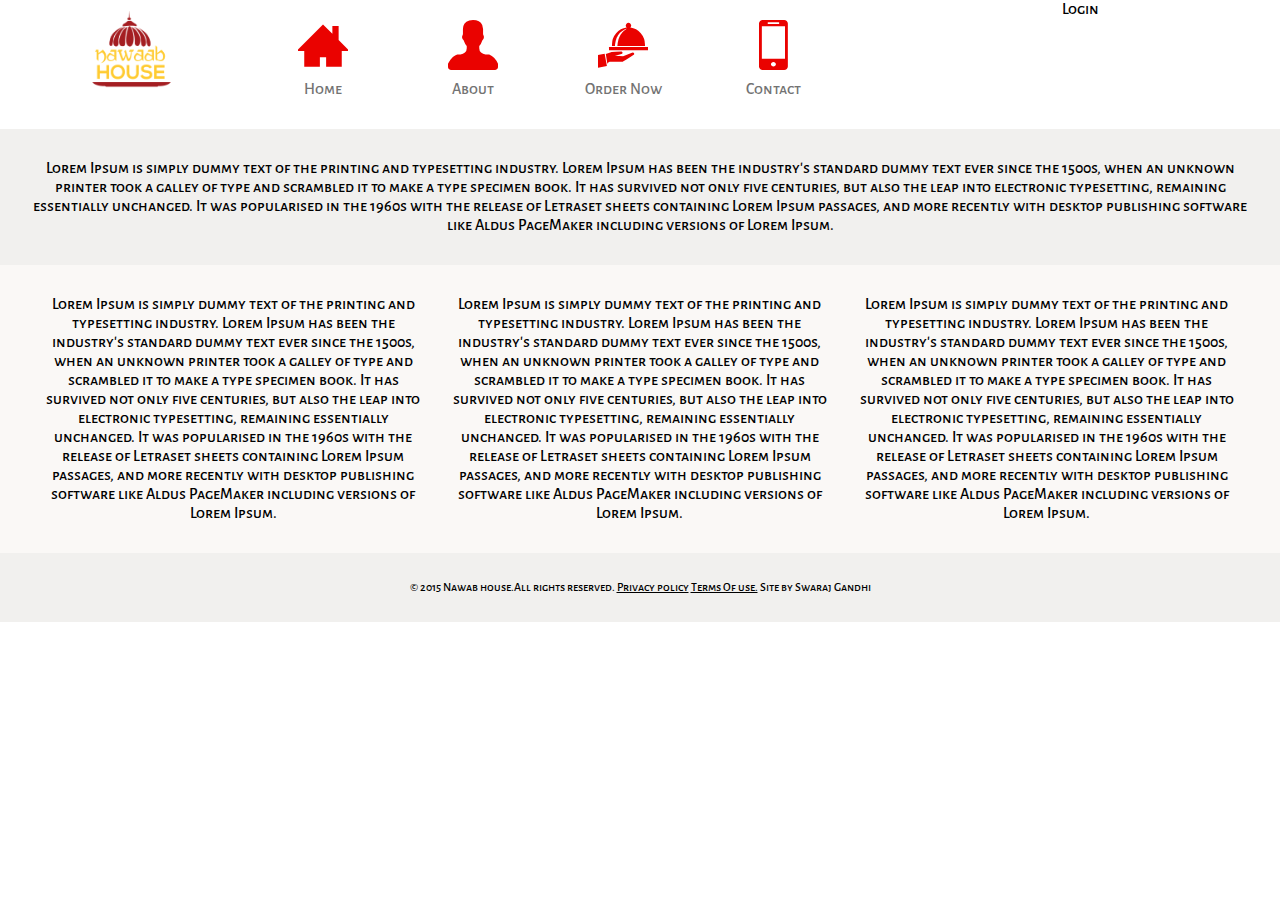
<file: index.html>
<!DOCTYPE html>
<html>
<head>
	<meta charset="utf-8">
	<meta name="viewport" content="width=device-width , initial-scale=1.0">
	<title>Nawabhouse</title>
	<link rel="shortcut icon" type="img/png" href="img/nawab.ico"/>
	<link rel="stylesheet" type="text/css" href="css/grid.css" />
	<link rel="stylesheet" type="text/css" href="css/stylesheet.css" />
	<link rel="stylesheet" type="text/css" href="css/normalize.css" />
	<link rel="stylesheet" type="text/css" href="css/flaticon.css">
	<link href='http://fonts.googleapis.com/css?family=Raleway:400,500,600' rel='stylesheet' type='text/css'>
</head>
<body>
	<header>
		<nav class="row navbar">
			<div class="row__container" id="navbar__mob">
				<div class="hidden-xs hidden-sm hidden-md col-lg-2">
					<img src="img/nawabhouse_logo.png" class="navbar__logo">
				</div>
				<div class="col-lg-8" id="menu_list">
					<a href="#" id="pull">Menu</a>
					<ul class="navbar__ul">
						<li class="navbar__li">
							<a href="#" class="navbar__link">
								<div class="glyph">
									<div class="glyph-icon flaticon-home63"></div>	
								</div>
								<p class="navbar__menu_name">Home</p>
							</a>
						</li>
						<li class="navbar__li">
							<a href="#" class="navbar__link">
								<div class="glyph">
									<div class="glyph-icon flaticon-user91"></div>	
								</div>
								<p class="navbar__menu_name">About</p>
							</a>
						</li>
						<li class="navbar__li">
							<a href="#" class="navbar__link">
								<div class="glyph">
									<div class="glyph-icon flaticon-covered16"></div>	
								</div>
								<p class="navbar__menu_name">Order Now</p>
							</a>
						</li>
						<li class="navbar__li">
							<a href="#" class="navbar__link">
								<div class="glyph">
									<div class="glyph-icon flaticon-iphone26"></div>	
								</div>
								<p class="navbar__menu_name">Contact</p>
							</a>
						</li>
						<li class="hidden-lg visible-md visible-sm visible-xs navbar__li">
							<a href="#" class="navbar__link">
								<div class="glyph">
									<div class="glyph-icon flaticon-iphone26"></div>
								</div>
								<p class="navbar__menu_name">Login</p>
							</a>
						</li>
					</ul>
				</div>
				<div class="hidden-md hidden-xs hidden-sm col-lg-2">
					Login
				</div>
			</div>
		</nav>	
	</header>
	
	<footer class="footer">
		<div class="row" id="app">
			<div class="row__container">
				Lorem Ipsum is simply dummy text of the printing and typesetting industry. Lorem Ipsum has been the industry's standard dummy text ever since the 1500s, when an unknown printer took a galley of type and scrambled it to make a type specimen book. It has survived not only five centuries, but also the leap into electronic typesetting, remaining essentially unchanged. It was popularised in the 1960s with the release of Letraset sheets containing Lorem Ipsum passages, and more recently with desktop publishing software like Aldus PageMaker including versions of Lorem Ipsum.	
			</div>
		</div>
		<div class="row" id="info">
			<div class="row__container">
				<div class="col-lg-4">
					Lorem Ipsum is simply dummy text of the printing and typesetting industry. Lorem Ipsum has been the industry's standard dummy text ever since the 1500s, when an unknown printer took a galley of type and scrambled it to make a type specimen book. It has survived not only five centuries, but also the leap into electronic typesetting, remaining essentially unchanged. It was popularised in the 1960s with the release of Letraset sheets containing Lorem Ipsum passages, and more recently with desktop publishing software like Aldus PageMaker including versions of Lorem Ipsum.
				</div>
				<div class="col-lg-4">
					Lorem Ipsum is simply dummy text of the printing and typesetting industry. Lorem Ipsum has been the industry's standard dummy text ever since the 1500s, when an unknown printer took a galley of type and scrambled it to make a type specimen book. It has survived not only five centuries, but also the leap into electronic typesetting, remaining essentially unchanged. It was popularised in the 1960s with the release of Letraset sheets containing Lorem Ipsum passages, and more recently with desktop publishing software like Aldus PageMaker including versions of Lorem Ipsum.
				</div>
				<div class="col-lg-4">
					Lorem Ipsum is simply dummy text of the printing and typesetting industry. Lorem Ipsum has been the industry's standard dummy text ever since the 1500s, when an unknown printer took a galley of type and scrambled it to make a type specimen book. It has survived not only five centuries, but also the leap into electronic typesetting, remaining essentially unchanged. It was popularised in the 1960s with the release of Letraset sheets containing Lorem Ipsum passages, and more recently with desktop publishing software like Aldus PageMaker including versions of Lorem Ipsum.
				</div>
			</div>
		</div>
		<div class="row" id="terms">
			<div class="row__container">
				&#169; 2015 Nawab house.All rights reserved. <u><a href="privacy.html" target="_blank">Privacy policy</a></u> <u><a href="terms.html" target="_blank">Terms Of use.</a></u> Site by Swaraj Gandhi
			</div>
		</div>
	</footer>
</body>
<script src="https://ajax.googleapis.com/ajax/libs/jquery/2.1.4/jquery.min.js"></script>
<script src="js/script.js"></script>
</html>
</file>
<file: css/grid.css>
@-ms-viewport{width:device-width}.visible-lg,.visible-lg-block,.visible-lg-inline,.visible-lg-inline-block,.visible-md,.visible-md-block,.visible-md-inline,.visible-md-inline-block,.visible-print,.visible-print-block,.visible-print-inline,.visible-print-inline-block,.visible-sm,.visible-sm-block,.visible-sm-inline,.visible-sm-inline-block,.visible-xs,.visible-xs-block,.visible-xs-inline,.visible-xs-inline-block{display:none!important}@media (max-width:767px){.visible-xs{display:block!important}table.visible-xs{display:table}tr.visible-xs{display:table-row!important}td.visible-xs,th.visible-xs{display:table-cell!important}}@media (max-width:767px){.visible-xs-block{display:block!important}}@media (max-width:767px){.visible-xs-inline{display:inline!important}}@media (max-width:767px){.visible-xs-inline-block{display:inline-block!important}}@media (min-width:768px) and (max-width:991px){.visible-sm{display:block!important}table.visible-sm{display:table}tr.visible-sm{display:table-row!important}td.visible-sm,th.visible-sm{display:table-cell!important}}@media (min-width:768px) and (max-width:991px){.visible-sm-block{display:block!important}}@media (min-width:768px) and (max-width:991px){.visible-sm-inline{display:inline!important}}@media (min-width:768px) and (max-width:991px){.visible-sm-inline-block{display:inline-block!important}}@media (min-width:992px) and (max-width:1199px){.visible-md{display:block!important}table.visible-md{display:table}tr.visible-md{display:table-row!important}td.visible-md,th.visible-md{display:table-cell!important}}@media (min-width:992px) and (max-width:1199px){.visible-md-block{display:block!important}}@media (min-width:992px) and (max-width:1199px){.visible-md-inline{display:inline!important}}@media (min-width:992px) and (max-width:1199px){.visible-md-inline-block{display:inline-block!important}}@media (min-width:1200px){.visible-lg{display:block!important}table.visible-lg{display:table}tr.visible-lg{display:table-row!important}td.visible-lg,th.visible-lg{display:table-cell!important}}@media (min-width:1200px){.visible-lg-block{display:block!important}}@media (min-width:1200px){.visible-lg-inline{display:inline!important}}@media (min-width:1200px){.visible-lg-inline-block{display:inline-block!important}}@media (max-width:767px){.hidden-xs{display:none!important}}@media (min-width:768px) and (max-width:991px){.hidden-sm{display:none!important}}@media (min-width:992px) and (max-width:1199px){.hidden-md{display:none!important}}@media (min-width:1200px){.hidden-lg{display:none!important}}@media print{.visible-print{display:block!important}table.visible-print{display:table}tr.visible-print{display:table-row!important}td.visible-print,th.visible-print{display:table-cell!important}}@media print{.visible-print-block{display:block!important}}@media print{.visible-print-inline{display:inline!important}}@media print{.visible-print-inline-block{display:inline-block!important}}@media print{.hidden-print{display:none!important}}.container,.container-fluid{margin-right:auto;margin-left:auto;padding-left:15px;padding-right:15px}@media (min-width:768px){.container{width:750px}}@media (min-width:992px){.container{width:970px}}@media (min-width:1200px){.container{width:1170px}}.row{margin-left:-15px;margin-right:-15px}.col,.col-lg-1,.col-lg-10,.col-lg-11,.col-lg-12,.col-lg-2,.col-lg-3,.col-lg-4,.col-lg-5,.col-lg-6,.col-lg-7,.col-lg-8,.col-lg-9,.col-md-1,.col-md-10,.col-md-11,.col-md-12,.col-md-2,.col-md-3,.col-md-4,.col-md-5,.col-md-6,.col-md-7,.col-md-8,.col-md-9,.col-sm-1,.col-sm-10,.col-sm-11,.col-sm-12,.col-sm-2,.col-sm-3,.col-sm-4,.col-sm-5,.col-sm-6,.col-sm-7,.col-sm-8,.col-sm-9,.col-xs-1,.col-xs-10,.col-xs-11,.col-xs-12,.col-xs-2,.col-xs-3,.col-xs-4,.col-xs-5,.col-xs-6,.col-xs-7,.col-xs-8,.col-xs-9{position:relative;min-height:1px;padding-left:15px;padding-right:15px}.col,.col-xs-1,.col-xs-10,.col-xs-11,.col-xs-12,.col-xs-2,.col-xs-3,.col-xs-4,.col-xs-5,.col-xs-6,.col-xs-7,.col-xs-8,.col-xs-9{float:left}.col-xs-12{width:100%}.col-xs-11{width:91.66666667%}.col-xs-10{width:83.33333333%}.col-xs-9{width:75%}.col-xs-8{width:66.66666667%}.col-xs-7{width:58.33333333%}.col-xs-6{width:50%}.col-xs-5{width:41.66666667%}.col-xs-4{width:33.33333333%}.col-xs-3{width:25%}.col-xs-2{width:16.66666667%}.col-xs-1{width:8.33333333%}.col-xs-pull-12{right:100%}.col-xs-pull-11{right:91.66666667%}.col-xs-pull-10{right:83.33333333%}.col-xs-pull-9{right:75%}.col-xs-pull-8{right:66.66666667%}.col-xs-pull-7{right:58.33333333%}.col-xs-pull-6{right:50%}.col-xs-pull-5{right:41.66666667%}.col-xs-pull-4{right:33.33333333%}.col-xs-pull-3{right:25%}.col-xs-pull-2{right:16.66666667%}.col-xs-pull-1{right:8.33333333%}.col-xs-pull-0{right:auto}.col-xs-push-12{left:100%}.col-xs-push-11{left:91.66666667%}.col-xs-push-10{left:83.33333333%}.col-xs-push-9{left:75%}.col-xs-push-8{left:66.66666667%}.col-xs-push-7{left:58.33333333%}.col-xs-push-6{left:50%}.col-xs-push-5{left:41.66666667%}.col-xs-push-4{left:33.33333333%}.col-xs-push-3{left:25%}.col-xs-push-2{left:16.66666667%}.col-xs-push-1{left:8.33333333%}.col-xs-push-0{left:auto}.col-xs-offset-12{margin-left:100%}.col-xs-offset-11{margin-left:91.66666667%}.col-xs-offset-10{margin-left:83.33333333%}.col-xs-offset-9{margin-left:75%}.col-xs-offset-8{margin-left:66.66666667%}.col-xs-offset-7{margin-left:58.33333333%}.col-xs-offset-6{margin-left:50%}.col-xs-offset-5{margin-left:41.66666667%}.col-xs-offset-4{margin-left:33.33333333%}.col-xs-offset-3{margin-left:25%}.col-xs-offset-2{margin-left:16.66666667%}.col-xs-offset-1{margin-left:8.33333333%}.col-xs-offset-0{margin-left:0}@media (min-width:768px){.col,.col-sm-1,.col-sm-10,.col-sm-11,.col-sm-12,.col-sm-2,.col-sm-3,.col-sm-4,.col-sm-5,.col-sm-6,.col-sm-7,.col-sm-8,.col-sm-9{float:left}.col-sm-12{width:100%}.col-sm-11{width:91.66666667%}.col-sm-10{width:83.33333333%}.col-sm-9{width:75%}.col-sm-8{width:66.66666667%}.col-sm-7{width:58.33333333%}.col-sm-6{width:50%}.col-sm-5{width:41.66666667%}.col-sm-4{width:33.33333333%}.col-sm-3{width:25%}.col-sm-2{width:16.66666667%}.col-sm-1{width:8.33333333%}.col-sm-pull-12{right:100%}.col-sm-pull-11{right:91.66666667%}.col-sm-pull-10{right:83.33333333%}.col-sm-pull-9{right:75%}.col-sm-pull-8{right:66.66666667%}.col-sm-pull-7{right:58.33333333%}.col-sm-pull-6{right:50%}.col-sm-pull-5{right:41.66666667%}.col-sm-pull-4{right:33.33333333%}.col-sm-pull-3{right:25%}.col-sm-pull-2{right:16.66666667%}.col-sm-pull-1{right:8.33333333%}.col-sm-pull-0{right:auto}.col-sm-push-12{left:100%}.col-sm-push-11{left:91.66666667%}.col-sm-push-10{left:83.33333333%}.col-sm-push-9{left:75%}.col-sm-push-8{left:66.66666667%}.col-sm-push-7{left:58.33333333%}.col-sm-push-6{left:50%}.col-sm-push-5{left:41.66666667%}.col-sm-push-4{left:33.33333333%}.col-sm-push-3{left:25%}.col-sm-push-2{left:16.66666667%}.col-sm-push-1{left:8.33333333%}.col-sm-push-0{left:auto}.col-sm-offset-12{margin-left:100%}.col-sm-offset-11{margin-left:91.66666667%}.col-sm-offset-10{margin-left:83.33333333%}.col-sm-offset-9{margin-left:75%}.col-sm-offset-8{margin-left:66.66666667%}.col-sm-offset-7{margin-left:58.33333333%}.col-sm-offset-6{margin-left:50%}.col-sm-offset-5{margin-left:41.66666667%}.col-sm-offset-4{margin-left:33.33333333%}.col-sm-offset-3{margin-left:25%}.col-sm-offset-2{margin-left:16.66666667%}.col-sm-offset-1{margin-left:8.33333333%}.col-sm-offset-0{margin-left:0}}@media (min-width:992px){.col,.col-md-1,.col-md-10,.col-md-11,.col-md-12,.col-md-2,.col-md-3,.col-md-4,.col-md-5,.col-md-6,.col-md-7,.col-md-8,.col-md-9{float:left}.col-md-12{width:100%}.col-md-11{width:91.66666667%}.col-md-10{width:83.33333333%}.col-md-9{width:75%}.col-md-8{width:66.66666667%}.col-md-7{width:58.33333333%}.col-md-6{width:50%}.col-md-5{width:41.66666667%}.col-md-4{width:33.33333333%}.col-md-3{width:25%}.col-md-2{width:16.66666667%}.col-md-1{width:8.33333333%}.col-md-pull-12{right:100%}.col-md-pull-11{right:91.66666667%}.col-md-pull-10{right:83.33333333%}.col-md-pull-9{right:75%}.col-md-pull-8{right:66.66666667%}.col-md-pull-7{right:58.33333333%}.col-md-pull-6{right:50%}.col-md-pull-5{right:41.66666667%}.col-md-pull-4{right:33.33333333%}.col-md-pull-3{right:25%}.col-md-pull-2{right:16.66666667%}.col-md-pull-1{right:8.33333333%}.col-md-pull-0{right:auto}.col-md-push-12{left:100%}.col-md-push-11{left:91.66666667%}.col-md-push-10{left:83.33333333%}.col-md-push-9{left:75%}.col-md-push-8{left:66.66666667%}.col-md-push-7{left:58.33333333%}.col-md-push-6{left:50%}.col-md-push-5{left:41.66666667%}.col-md-push-4{left:33.33333333%}.col-md-push-3{left:25%}.col-md-push-2{left:16.66666667%}.col-md-push-1{left:8.33333333%}.col-md-push-0{left:auto}.col-md-offset-12{margin-left:100%}.col-md-offset-11{margin-left:91.66666667%}.col-md-offset-10{margin-left:83.33333333%}.col-md-offset-9{margin-left:75%}.col-md-offset-8{margin-left:66.66666667%}.col-md-offset-7{margin-left:58.33333333%}.col-md-offset-6{margin-left:50%}.col-md-offset-5{margin-left:41.66666667%}.col-md-offset-4{margin-left:33.33333333%}.col-md-offset-3{margin-left:25%}.col-md-offset-2{margin-left:16.66666667%}.col-md-offset-1{margin-left:8.33333333%}.col-md-offset-0{margin-left:0}}@media (min-width:1200px){.col,.col-lg-1,.col-lg-10,.col-lg-11,.col-lg-12,.col-lg-2,.col-lg-3,.col-lg-4,.col-lg-5,.col-lg-6,.col-lg-7,.col-lg-8,.col-lg-9{float:left}.col-lg-12{width:100%}.col-lg-11{width:91.66666667%}.col-lg-10{width:83.33333333%}.col-lg-9{width:75%}.col-lg-8{width:66.66666667%}.col-lg-7{width:58.33333333%}.col-lg-6{width:50%}.col-lg-5{width:41.66666667%}.col-lg-4{width:33.33333333%}.col-lg-3{width:25%}.col-lg-2{width:16.66666667%}.col-lg-1{width:8.33333333%}.col-lg-pull-12{right:100%}.col-lg-pull-11{right:91.66666667%}.col-lg-pull-10{right:83.33333333%}.col-lg-pull-9{right:75%}.col-lg-pull-8{right:66.66666667%}.col-lg-pull-7{right:58.33333333%}.col-lg-pull-6{right:50%}.col-lg-pull-5{right:41.66666667%}.col-lg-pull-4{right:33.33333333%}.col-lg-pull-3{right:25%}.col-lg-pull-2{right:16.66666667%}.col-lg-pull-1{right:8.33333333%}.col-lg-pull-0{right:auto}.col-lg-push-12{left:100%}.col-lg-push-11{left:91.66666667%}.col-lg-push-10{left:83.33333333%}.col-lg-push-9{left:75%}.col-lg-push-8{left:66.66666667%}.col-lg-push-7{left:58.33333333%}.col-lg-push-6{left:50%}.col-lg-push-5{left:41.66666667%}.col-lg-push-4{left:33.33333333%}.col-lg-push-3{left:25%}.col-lg-push-2{left:16.66666667%}.col-lg-push-1{left:8.33333333%}.col-lg-push-0{left:auto}.col-lg-offset-12{margin-left:100%}.col-lg-offset-11{margin-left:91.66666667%}.col-lg-offset-10{margin-left:83.33333333%}.col-lg-offset-9{margin-left:75%}.col-lg-offset-8{margin-left:66.66666667%}.col-lg-offset-7{margin-left:58.33333333%}.col-lg-offset-6{margin-left:50%}.col-lg-offset-5{margin-left:41.66666667%}.col-lg-offset-4{margin-left:33.33333333%}.col-lg-offset-3{margin-left:25%}.col-lg-offset-2{margin-left:16.66666667%}.col-lg-offset-1{margin-left:8.33333333%}.col-lg-offset-0{margin-left:0}}.clearfix,.clearfix:after,.clearfix:before,.container-fluid:after,.container-fluid:before,.container:after,.container:before,.row:after,.row:before{content:" ";display:table}.clearfix:after,.container-fluid:after,.container:after,.row:after{clear:both}.center-block{display:block;margin-left:auto;margin-right:auto}.pull-right{float:right!important}.pull-left{float:left!important}*,:after,:before{-webkit-box-sizing:border-box;-moz-box-sizing:border-box;box-sizing:border-box}
</file>
<file: css/stylesheet.css>
/*
*	font-style
*/

@font-face {
    font-family: 'MyFont';
    src: url(../fonts/AlegreyaSansSC-Medium.otf);
}

body {
  margin: 0;
  padding: 0;
  font-family: 'MyFont', sans-serif;
  position: absolute;
}

* {
  -webkit-box-sizing: border-box;
  -moz-box-sizing: border-box;
  box-sizing: border-box;
}

a {
	text-decoration: none;
	color: black;
}

.row {
	margin : 0;
}

.row__container {
	padding: 0 30px;
	margin: 0 auto;
}

/*
*	font style
*/

.glyph {
  display: inline-block;
  text-align: center;
  vertical-align: top;
}

.glyph .glyph-icon {
  padding: 10px;
  display: block;
  font-family: "Flaticon";
  line-height: 1;
}

.glyph .glyph-icon::before {
    font-size: 50px;
    margin-left: 0px;
    vertical-align: top;
    padding: 10px;
}

/*
* Navabr Style
*/

.navbar__logo {
	width: 100%;
}

.navbar {
	position: relative;
	font-size: 16px;
}

.navbar__ul {
	padding: 0;
	margin: 0 auto;
	list-style-type: none;
}

.navbar__li {
	display: inline;
	float: left;
	color: #EA0200;
}

.navbar__ul:before,
.navbar__ul:after {
    content: " ";
    display: table;
}

.navbar__ul:after {
    clear: both;
}

.navbar__ul {
    *zoom: 1;
}

.navbar__link {
	color: #EA0200;
	padding: 10px 30px;
	display: inline-block;
	text-align: center;
	text-decoration: none;
}

.navbar__menu_name {
	padding:0;
	margin: 0;
	color: #737373;
}

#pull {
	display: none;
}

/*
* Footer Style
*/

.footer {
	position:relative;
	margin: 0;
	padding: 0;
}

#app {
	padding: 30px 0;
	text-align: center;
	background: #F1F0EE;																																																																																																																																																																																																																																																																																																																																																																																																																																																																																																																																																																																																																																																																																																																																																																																																																																																																																																																																																																																																																																																																																																																																																																																																																																																																																																																																																																																																																																																																																																																																																																																																																																																																																																																																																																																																																																																																																																																																																																																																																																																																																																																																																																																																																																																																																																																																																																																																																																																																																																																																																																																																																																																																												
}

#info {
	padding: 30px 0;
	text-align: center;
	background-color: #FAF8F6;
}

#terms {
	padding: 27px 0;
	background-color: #F1F0EE;
	text-align: center;
	color: black;
	font-size: 12px;
}

									
/*
*	 Media Queries for Mobile menu
*/

@media only screen and (max-width : 992px) {

	.navbar {
		height:auto;
	}

	.navbar__ul {
		height: auto;																																																																																																																																																																					
	}

	.navbar__li {
		width: 50%;
		color:black;
		text-align: center;
		background-color: #FAF8F6;
	}

	#menu_list {
		padding: 5px 0;
		margin: 0 auto;
	}

	#navbar__mob {
		padding: 10px 0;
	}

	.glyph , 
	.navbar__menu_name {
		display: inline-block;
		vertical-align: middle;
	}

}


/*
*	 Media Queries for Mobile menu
*/

@media only screen and (max-width : 480px) {

	.navbar {
		height:auto;
	}

	.navbar__ul {
		display: none;
		height: auto;																																																																																																																																																																																
	}

	.navbar__li {
		width: 100%;
		color:black;
		text-align: center;
		background-color: #FAF8F6;
	}

	.navbar__li:nth-child(even) {
		background: white;
	}

	#menu_list {
		padding: 5px 0;
	}

	#navbar__mob {
		padding: 10px 0;
	}

	.glyph {
		display: none;
	}

	#pull {
		display: block;
		width: 100%;
		height: 50px;
		outline: none;
		padding: 10px;
		position: relative;
	}

	#pull:after {
		content: "";
		background: url('../img/menu.png') no-repeat;
		background-size: cover;
		width: 30px;
		height: 30px;
		display: inline;
		float: right;
	}
}
</file>
<file: css/flaticon.css>
@font-face {
	font-family: "Flaticon";
	src: url("flaticon.eot");
	src: url("flaticon.eot#iefix") format("embedded-opentype"),
	url("flaticon.woff") format("woff"),
	url("flaticon.ttf") format("truetype"),
	url("flaticon.svg") format("svg");
	font-weight: normal;
	font-style: normal;
}
[class^="flaticon-"]:before, [class*=" flaticon-"]:before,
[class^="flaticon-"]:after, [class*=" flaticon-"]:after {   
	font-family: Flaticon;
        font-size: 20px;
font-style: normal;
margin-left: 20px;
}.flaticon-covered16:before {
	content: "\e000";
}
.flaticon-cutlery23:before {
	content: "\e001";
}
.flaticon-cutlery6:before {
	content: "\e002";
}
.flaticon-home168:before {
	content: "\e003";
}
.flaticon-home63:before {
	content: "\e004";
}
.flaticon-home78:before {
	content: "\e005";
}
.flaticon-iphone26:before {
	content: "\e006";
}
.flaticon-male80:before {
	content: "\e007";
}
.flaticon-multiple25:before {
	content: "\e008";
}
.flaticon-plate7:before {
	content: "\e009";
}
.flaticon-smartphone24:before {
	content: "\e00a";
}
.flaticon-user91:before {
	content: "\e00b";
}
</file>
